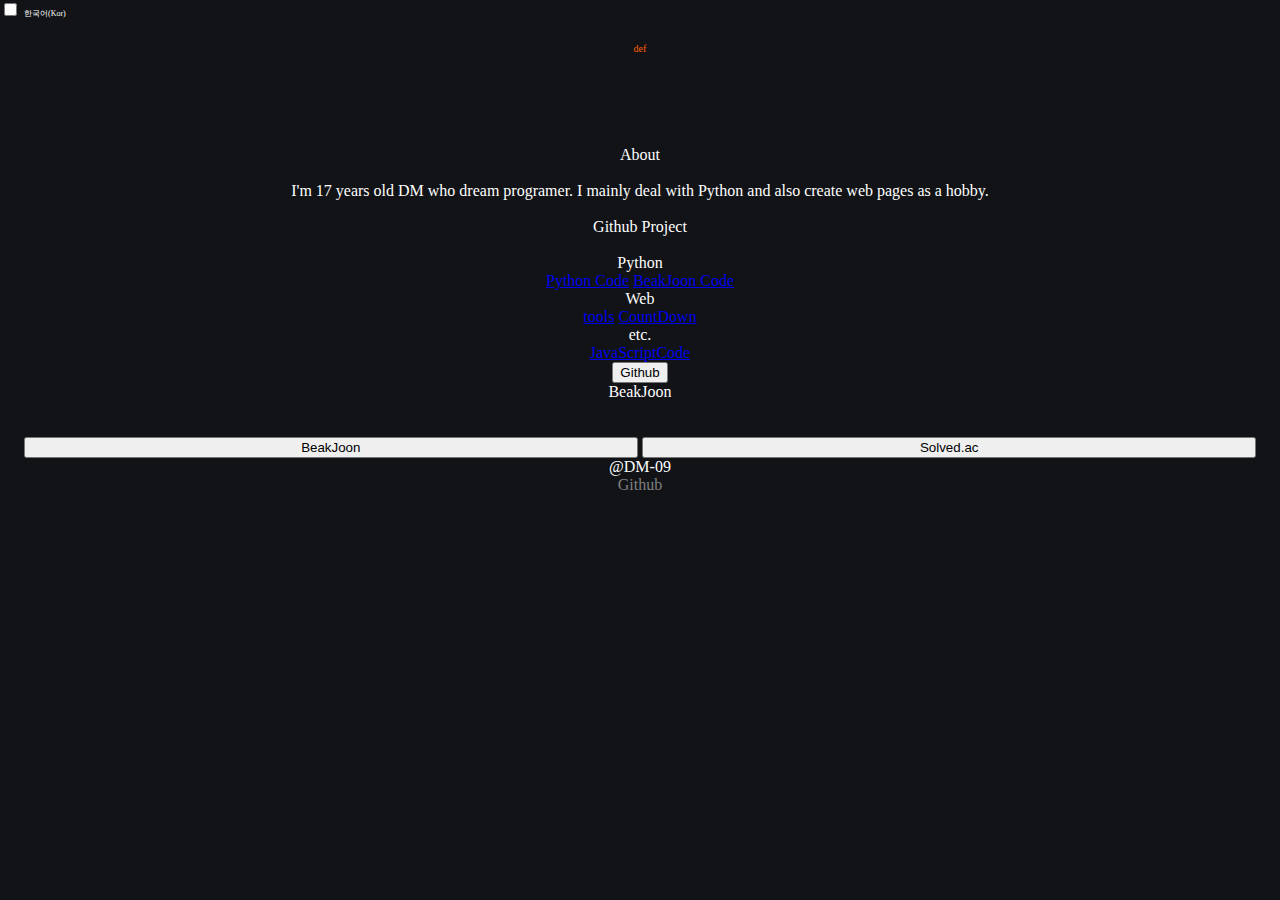
<file: index.html>
<!Doctype html>
<html lang="ko">
 <head>
  <meta charset = "utf-8">
  <title>DM</title>
   <link rel="stylesheet" type="text/css" href="style.css">
   <script src='./main.js'></script>
 </head>
 <body style='background-color:#111316; color:white'>
   <div class='btn-br'></div>
   <label>
  <input id='ko' role="switch" type="checkbox" onClick='inp()'/>
  <span style='font-size:0.5em'>한국어(Kor)</span>
</label>
   <center>
     <!-- introduce section(code part) -->
     <center>
       <br>
  <div class="main_image">
        <div width="23%", class='codebox'>
      <span class="main_image_text" style="font-size:10px">  
       <span id='text'>
       <span style='color:#FF5E00' id='def'class='codesize'></span>
      <span style='color:#E6B2FF'id='funn'class='codesize'></span>
      <span id='na'class='codesize'></span> <span style='color:#79c0ff'id='ne'class='codesize'></span>
      <span style='color:#a5d6ff'id='name'class='codesize'></span>
      <span id='aa'class='codesize'></span>
      <span style='color:#79c0ff'id='ae'class='codesize'></span>
      <span style='color:#a5d6ff'id='age'class='codesize'></span>
      <span id='ea'class='codesize'></span></span>
      <span style='color:#79c0ff'id='en'class='codesize'></span>
      <span style='color:#a5d6ff'id='email' class='codesize'></span></span>
  </div>
</center>
     <!-- about section -->
     <center>
       <br><br><br><br><br>
       <div class='card'>
       <div class='banner_size'>About</div>
       <div id='about' class='t_size'></div><br>
     </center>
     <!-- project section -->
     <div>
     <div class='br'></div>
     <div class='card'>
       <div class='banner_size'>Github Project</div>
       <br>
       <div class='t_size'>
         <div class='gt'>Python</div>
         <div><a href="https://github.com/DM-09/PythonCode">Python Code</a> <a href="https://github.com/DM-09/BeakJoonCode">BeakJoon Code</a></div><div class='btn-br'></div>
         <div class='gt'>Web</div>
         <div><a href="https://github.com/DM-09/tools">tools</a> <a href="https://github.com/DM-09/CountDown">CountDown</a></div>
         <div class='btn-br'></div>
         
          <div class='gt'>etc.</div>
         <div><a href="https://github.com/DM-09/JavaScriptCode">JavaScriptCode</a> 
         <div class='btn-br'></div>
       </div>
     </div>
    </div>
     <div>
       <div class='btn-br'></div>
       <button class="btn" type="button" onclick="window.open('https://github.com/DM-09')">Github</button>
       </div>
     </div>
     <!-- BeakJoon -->
     <div>
     <div class='br'></div>
     <div class='card'>
       <div class='banner_size'>BeakJoon</div>
       <br>
         <div id='SolvedCount' class='t_size'></div>
         <div id='solvedTier' class='t_size'></div>
       <div>
       <br><button class="btn" type="button" style='width:48%'onclick="window.open('https://www.acmicpc.net/user/dongmin')">BeakJoon</button>
       <button class="btn" type="button" style='width:48%'onclick="window.open('https://solved.ac/profile/dongmin')">Solved.ac</button>
         <div class='btn-br'></div>
      </div>
     </div>
    </div>
     <!-- end -->
     <div class='end-br'></div>
     <div class='end'>
       <div class='s'></div>
       <div class='nt'>@DM-09</div>
       <div class='btn-br'></div>
       <div class='t_size'><a style='color:gray;text-decoration-line: none;' href="https://github.com/DM-09/">Github</a></div>
       </div>
   </center>
 </body>
</html>
</file>
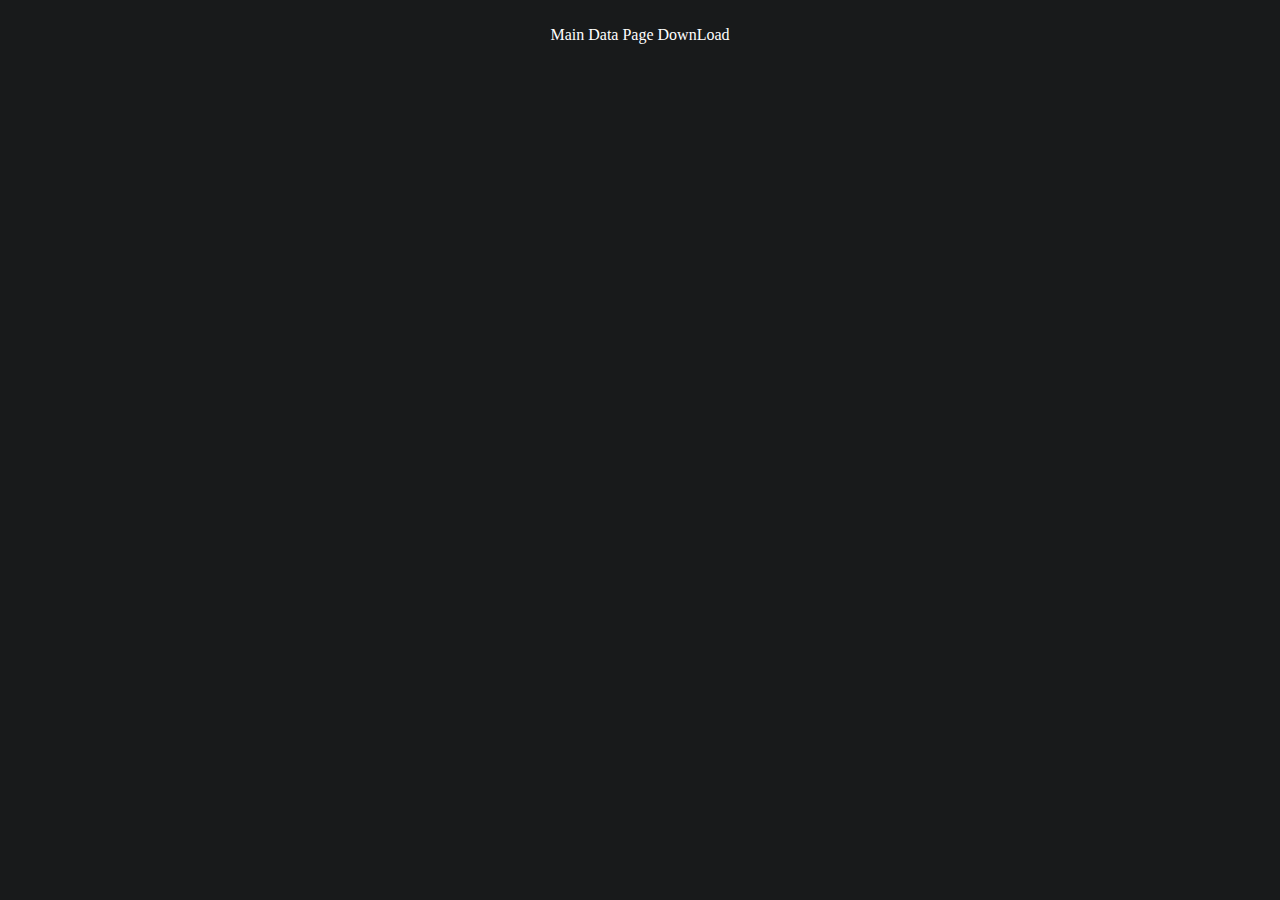
<file: Docs/index.html>
<!Doctype html>
<html lang="ko">
  <head>
    <!-- Meta -->
    <meta charset="utf-8">
    <meta name="viewport" content="width=device-width, initial-scale=1">
    <script src="https://code.jquery.com/jquery-3.5.1.min.js"></script>
    <!-- Bootstrap -->
    <link href="https://cdn.jsdelivr.net/npm/bootstrap@5.2.3/dist/css/bootstrap.min.css" rel="stylesheet" integrity="sha384-rbsA2VBKQhggwzxH7pPCaAqO46MgnOM80zW1RWuH61DGLwZJEdK2Kadq2F9CUG65" crossorigin="anonymous">
 <script src="https://cdn.jsdelivr.net/npm/bootstrap@5.2.3/dist/js/bootstrap.bundle.min.js" integrity="sha384-kenU1KFdBIe4zVF0s0G1M5b4hcpxyD9F7jL+jjXkk+Q2h455rYXK/7HAuoJl+0I4" crossorigin="anonymous"></script>
    <link rel="stylesheet" href="https://cdn.jsdelivr.net/npm/bootstrap-icons@1.8.0/font/bootstrap-icons.css">
    <title id='page-title'>Docs - DM</title>
    <script src="main.js"></script>
  </head>
  <body style='background-color:#181A1B; color:white'>
    <div class='container'>
      <center>
      <br>
      <btn class='btn btn-secondary mb-1' id='main' onClick='Main()'>Main</btn>
      <btn class='btn btn-secondary mb-1' id='data' onClick='Data()'>Data</btn>
      <btn class='btn btn-secondary mb-1' id='page' onClick='Page()'>Page</btn>
      <btn class='btn btn-secondary mb-1' id='download' onClick='DL()'>DownLoad</btn>
      <btn class='' id='more' onClick=''></btn>
      <br><div>​</div>
      <div id='box'>
        
      </div>
      </center>
    </div>
  </body>
  <!-- Data 4번 클릭하면 히든 페이지 나옴 -->
</html>
</file>
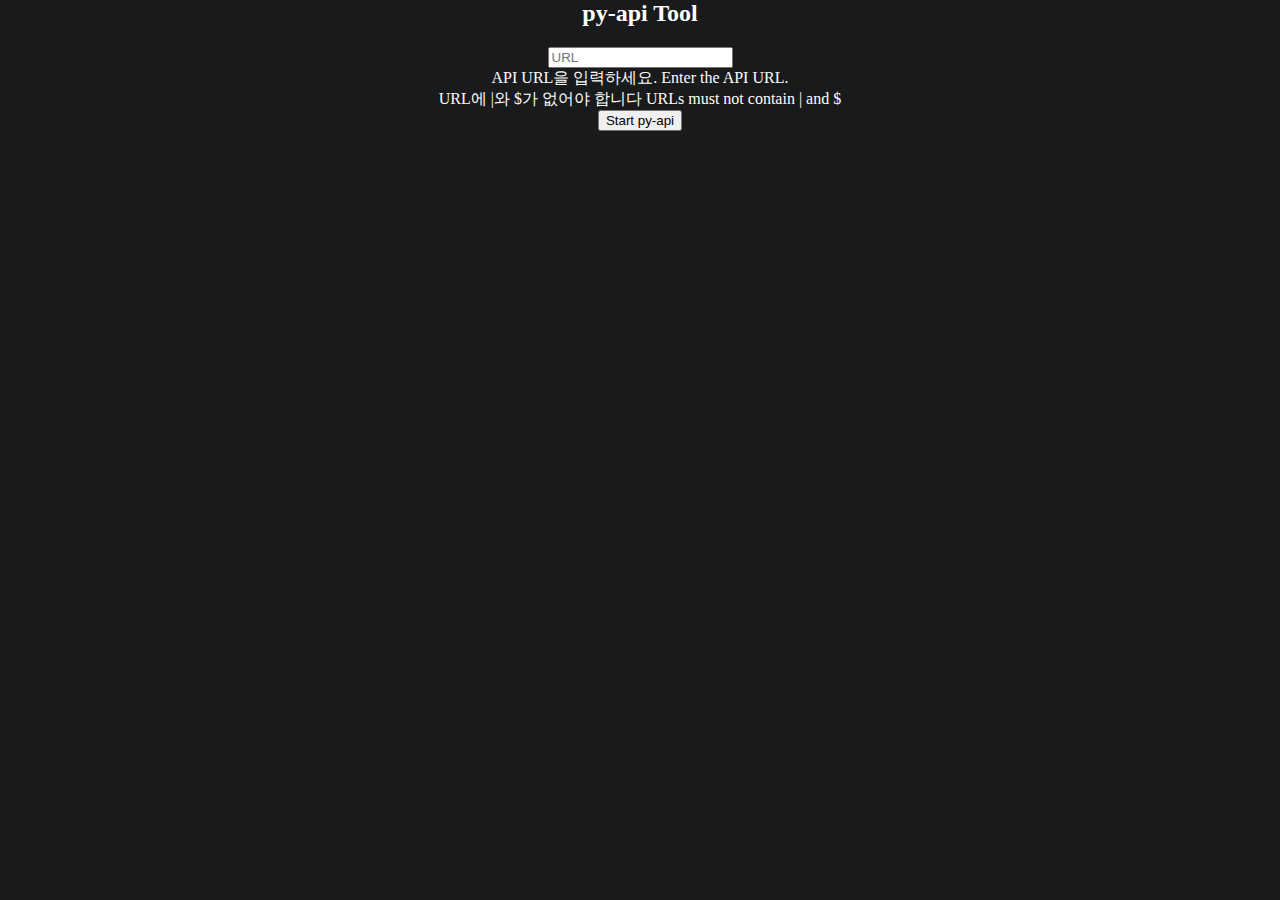
<file: py-api/start/index.html>
<html lang="ko">
  <head>
    <!-- Meta -->
    <meta charset="utf-8">
    <meta name="viewport" content="width=device-width, initial-scale=1">
    <!-- Bootstrap -->
    <link href="https://cdn.jsdelivr.net/npm/bootstrap@5.2.3/dist/css/bootstrap.min.css" rel="stylesheet" integrity="sha384-rbsA2VBKQhggwzxH7pPCaAqO46MgnOM80zW1RWuH61DGLwZJEdK2Kadq2F9CUG65" crossorigin="anonymous">
 <script src="https://cdn.jsdelivr.net/npm/bootstrap@5.2.3/dist/js/bootstrap.bundle.min.js" integrity="sha384-kenU1KFdBIe4zVF0s0G1M5b4hcpxyD9F7jL+jjXkk+Q2h455rYXK/7HAuoJl+0I4" crossorigin="anonymous"></script>
    <script src="https://code.jquery.com/jquery-3.6.0.min.js"></script>
    <title id='page-title'>py-api Tool</title>
    <style>
      body { margin: 0; }
      .full-view { height: 30vh; }
    </style>
  </head>
  <body style='background-color:#181A1B; color:white'>
    <center>
    <div class='container position-absolute top-50 start-50 translate-middle'>
      <h2 class='mb-3'>py-api Tool</h2>
      <input type="text" class="form-control bg-dark text-white" placeholder="URL" id='url' value=''>
      <div class="form-text">API URL을 입력하세요. Enter the API URL.</div>
      <div class="form-text mb-2">URL에 |와 $가 없어야 합니다 URLs must not contain | and $</div>
      <button type="submit" class="btn btn-secondary" onClick='ChangeURL()'>Start py-api</button>
     </div>
    </div>
    </center>
  
   <script>
      function ChangeURL() {
  var URL = document.getElementById("url")
  var new_URL = URL.value.replace(/|//g, '~').replace(/\?/g, '$')
  URL.value = 'https://api-py.vercel.app/' + new_URL
  URL.select();
  document.execCommand("copy");
}
  </script>
  </body>
</html>
</file>
<file: style.css>
body { margin: 0; }
.full-view { width: 100vw; height: 100vh; }
.a { text-decoration-line: none; }

body::-webkit-scrollbar {
  display: none;
}

@media(prefers-color-scheme:light){
  .body{color: #7286D3; ba ckground-color: #EEF1FF}
}
     
@media(prefers-color-scheme:dark){
  .body{color: white; background-color: #111316}
}

.good {color: #A566FF}
.soso {color: #6799FF}
.bad {color: #A6A6A6}
.name {color: #3F6CA5}
</file>
